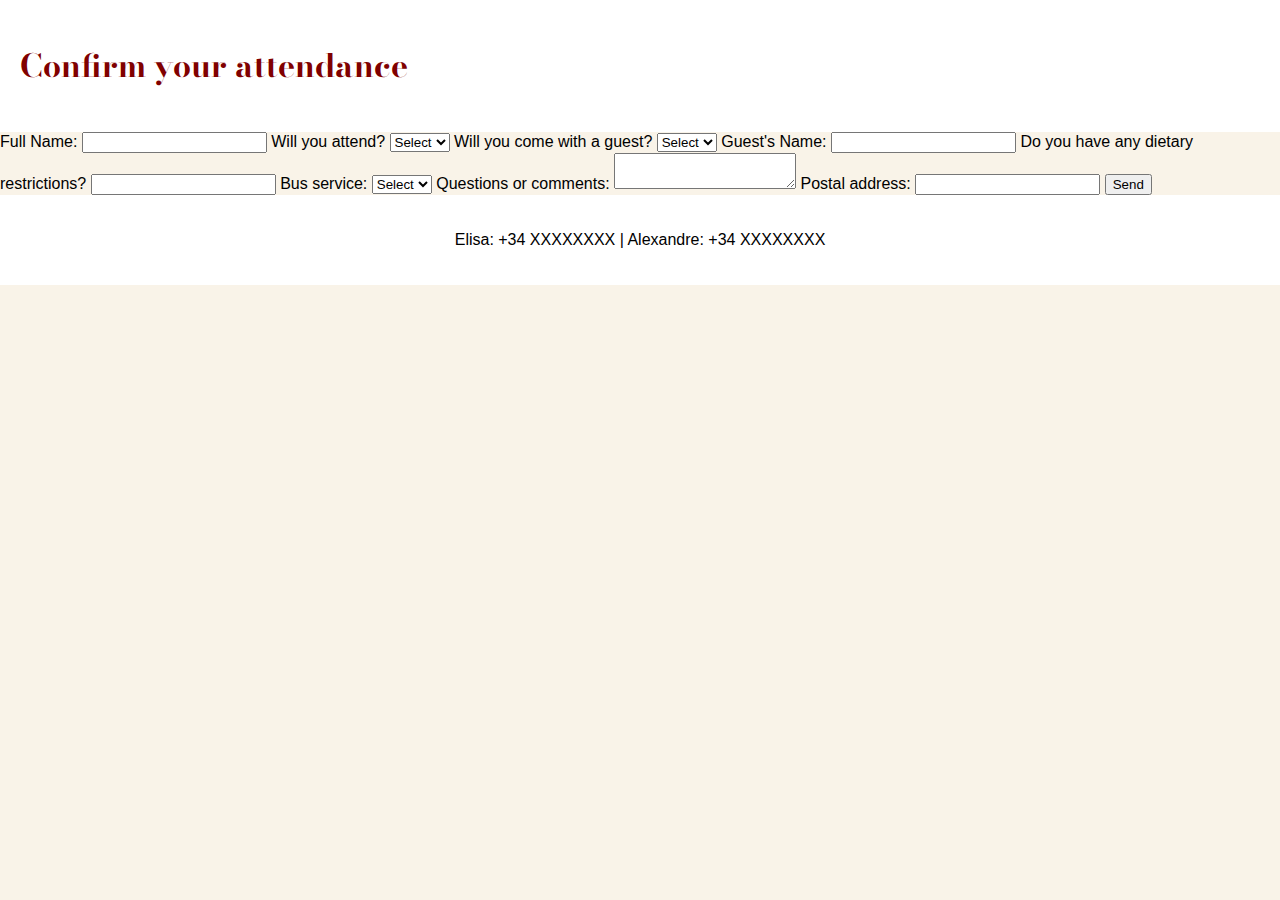
<file: form/en.html>
<!DOCTYPE html>
<html lang="en">
<head>
    <meta charset="UTF-8">
    <meta name="viewport" content="width=device-width, initial-scale=1.0">
    <title>Confirm your attendance</title>
    <link rel="stylesheet" href="../css/style.css">
    <link href="https://fonts.googleapis.com/css2?family=Bodoni+Moda&family=Avenir&display=swap" rel="stylesheet">
</head>
<body>
    <header>
        <h1>Confirm your attendance</h1>
    </header>

    <main>
        <form action="mailto:nata.passaga@gmail.com" method="post" enctype="text/plain">
            <label>Full Name: <input type="text" name="name" required></label>

            <label>Will you attend? 
                <select name="attend" required>
                    <option value="">Select</option>
                    <option value="yes">Yes</option>
                    <option value="no">No</option>
                </select>
            </label>

            <label>Will you come with a guest? 
                <select name="guest" required>
                    <option value="">Select</option>
                    <option value="yes">Yes</option>
                    <option value="no">No</option>
                </select>
            </label>

            <label>Guest's Name: <input type="text" name="guest_name"></label>
            <label>Do you have any dietary restrictions? <input type="text" name="diet"></label>

            <label>Bus service:
                <select name="bus" required>
                    <option value="">Select</option>
                    <option value="yes">Yes</option>
                    <option value="no">No</option>
                </select>
            </label>

            <label>Questions or comments: <textarea name="comments"></textarea></label>
            <label>Postal address: <input type="text" name="address"></label>

            <button type="submit">Send</button>
        </form>
    </main>

    <footer>
        <p>Elisa: +34 XXXXXXXX | Alexandre: +34 XXXXXXXX</p>
    </footer>
</body>
</html>
</file>
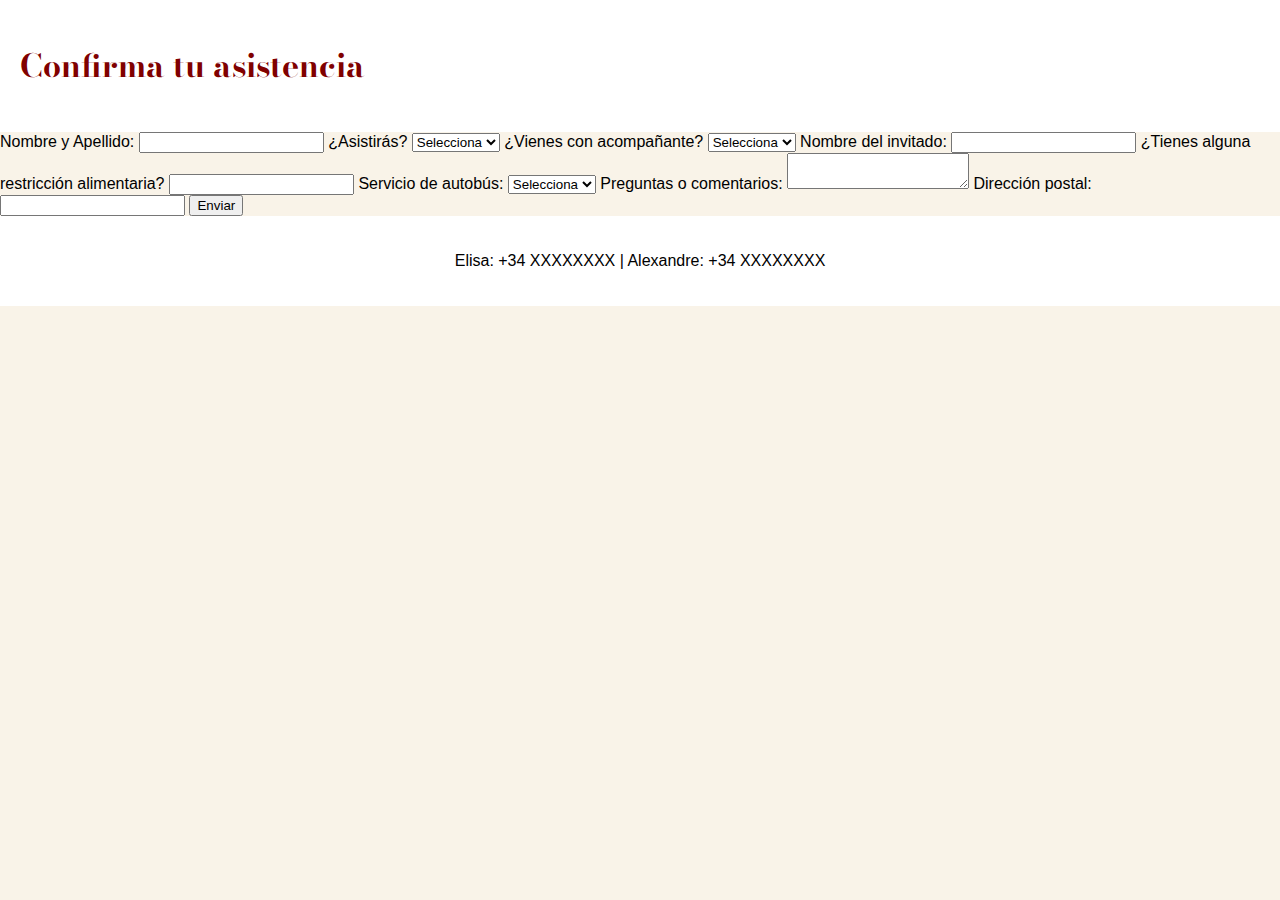
<file: form/es.html>
<!DOCTYPE html>
<html lang="es">
<head>
    <meta charset="UTF-8">
    <meta name="viewport" content="width=device-width, initial-scale=1.0">
    <title>Confirma tu asistencia</title>
    <link rel="stylesheet" href="../css/style.css">
    <link href="https://fonts.googleapis.com/css2?family=Bodoni+Moda&family=Avenir&display=swap" rel="stylesheet">
</head>
<body>
    <header>
        <h1>Confirma tu asistencia</h1>
    </header>

    <main>
        <form action="mailto:nata.passaga@gmail.com" method="post" enctype="text/plain">
            <label>Nombre y Apellido: <input type="text" name="nombre" required></label>

            <label>¿Asistirás? 
                <select name="asistira" required>
                    <option value="">Selecciona</option>
                    <option value="sí">Sí</option>
                    <option value="no">No</option>
                </select>
            </label>

            <label>¿Vienes con acompañante? 
                <select name="acompanante" required>
                    <option value="">Selecciona</option>
                    <option value="sí">Sí</option>
                    <option value="no">No</option>
                </select>
            </label>

            <label>Nombre del invitado: <input type="text" name="nombre_invitado"></label>
            <label>¿Tienes alguna restricción alimentaria? <input type="text" name="restriccion"></label>

            <label>Servicio de autobús:
                <select name="bus" required>
                    <option value="">Selecciona</option>
                    <option value="sí">Sí</option>
                    <option value="no">No</option>
                </select>
            </label>

            <label>Preguntas o comentarios: <textarea name="comentarios"></textarea></label>
            <label>Dirección postal: <input type="text" name="direccion"></label>

            <button type="submit">Enviar</button>
        </form>
    </main>

    <footer>
        <p>Elisa: +34 XXXXXXXX | Alexandre: +34 XXXXXXXX</p>
    </footer>
</body>
</html>
</file>
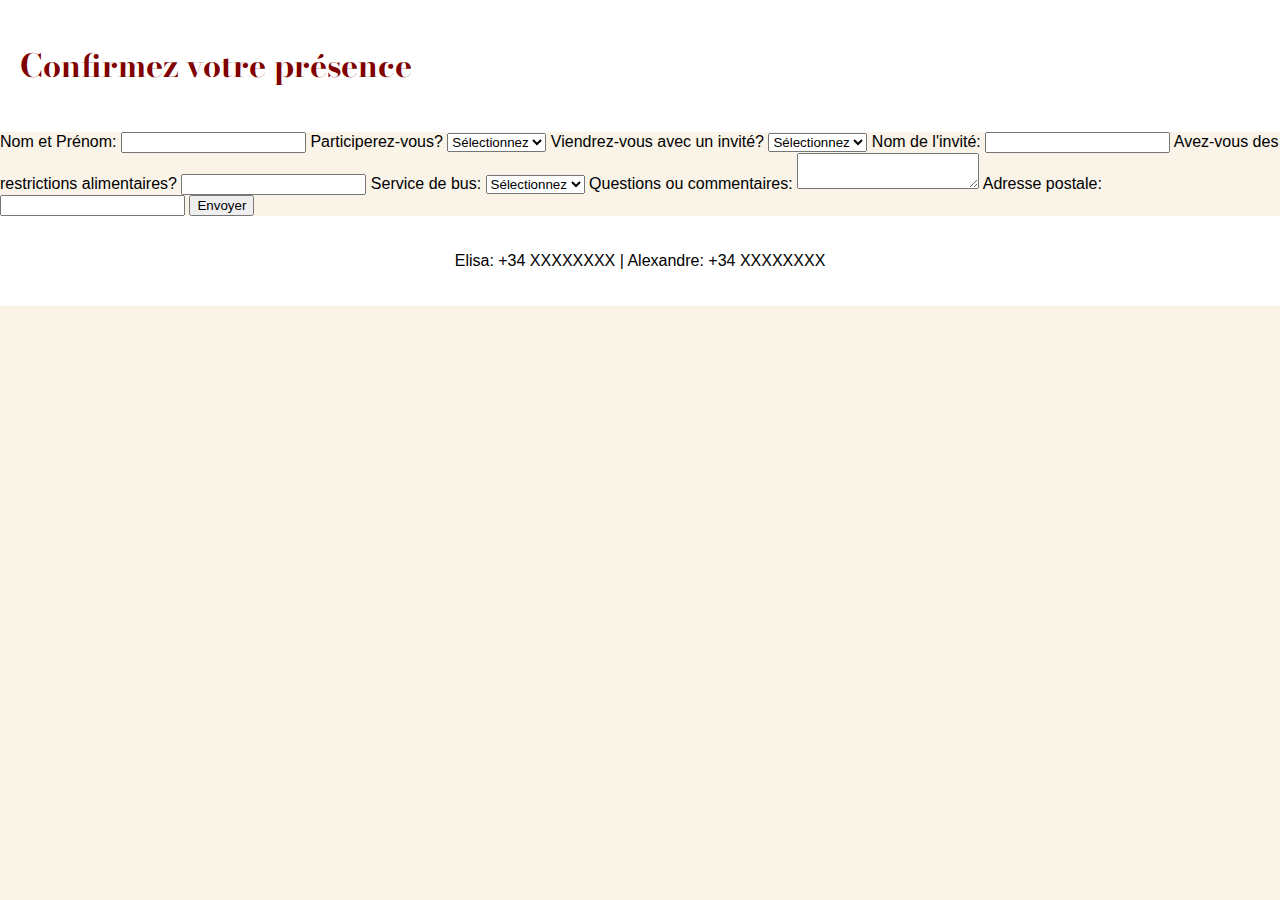
<file: form/fr.html>
<!DOCTYPE html>
<html lang="fr">
<head>
    <meta charset="UTF-8">
    <meta name="viewport" content="width=device-width, initial-scale=1.0">
    <title>Confirmez votre présence</title>
    <link rel="stylesheet" href="../css/style.css">
    <link href="https://fonts.googleapis.com/css2?family=Bodoni+Moda&family=Avenir&display=swap" rel="stylesheet">
</head>
<body>
    <header>
        <h1>Confirmez votre présence</h1>
    </header>

    <main>
        <form action="mailto:nata.passaga@gmail.com" method="post" enctype="text/plain">
            <label>Nom et Prénom: <input type="text" name="nom" required></label>

            <label>Participerez-vous? 
                <select name="participera" required>
                    <option value="">Sélectionnez</option>
                    <option value="oui">Oui</option>
                    <option value="non">Non</option>
                </select>
            </label>

            <label>Viendrez-vous avec un invité? 
                <select name="invite" required>
                    <option value="">Sélectionnez</option>
                    <option value="oui">Oui</option>
                    <option value="non">Non</option>
                </select>
            </label>

            <label>Nom de l'invité: <input type="text" name="nom_invite"></label>
            <label>Avez-vous des restrictions alimentaires? <input type="text" name="restrictions"></label>

            <label>Service de bus:
                <select name="bus" required>
                    <option value="">Sélectionnez</option>
                    <option value="oui">Oui</option>
                    <option value="non">Non</option>
                </select>
            </label>

            <label>Questions ou commentaires: <textarea name="commentaires"></textarea></label>
            <label>Adresse postale: <input type="text" name="adresse"></label>

            <button type="submit">Envoyer</button>
        </form>
    </main>

    <footer>
        <p>Elisa: +34 XXXXXXXX | Alexandre: +34 XXXXXXXX</p>
    </footer>
</body>
</html>
</file>
<file: css/style.css>
body { margin:0; font-family: 'Avenir', sans-serif; background-color:#f9f3e8; color:#000; }
header { display:flex; justify-content:space-between; padding:20px; background-color:#fff; }
header h1 { font-family:'Bodoni Moda', serif; color:#800000; }
nav ul { list-style:none; margin:0; padding:0; display:flex; }
nav ul li { position:relative; margin-left:20px; cursor:pointer; }
nav ul li ul.dropdown { display:none; position:absolute; top:100%; left:0; background:#fff; padding:10px; list-style:none; }
nav ul li:hover ul.dropdown { display:block; }
.portada, .sonrisas { height:400px; background-size:cover; display:flex; flex-direction:column; justify-content:center; align-items:center; color:#fff; text-align:center; }
h2 { font-family:'Bodoni Moda', serif; font-size:3em; margin:0; }
h3 { font-family:'Bodoni Moda', serif; color:#800000; }
.cta { padding:10px 20px; background-color:#800000; color:#fff; text-decoration:none; font-weight:bold; }
section { padding:50px; display:flex; align-items:center; justify-content:space-between; }
section img { width:45%; height:auto; }
footer { text-align:center; padding:20px; background:#fff; }
</file>
